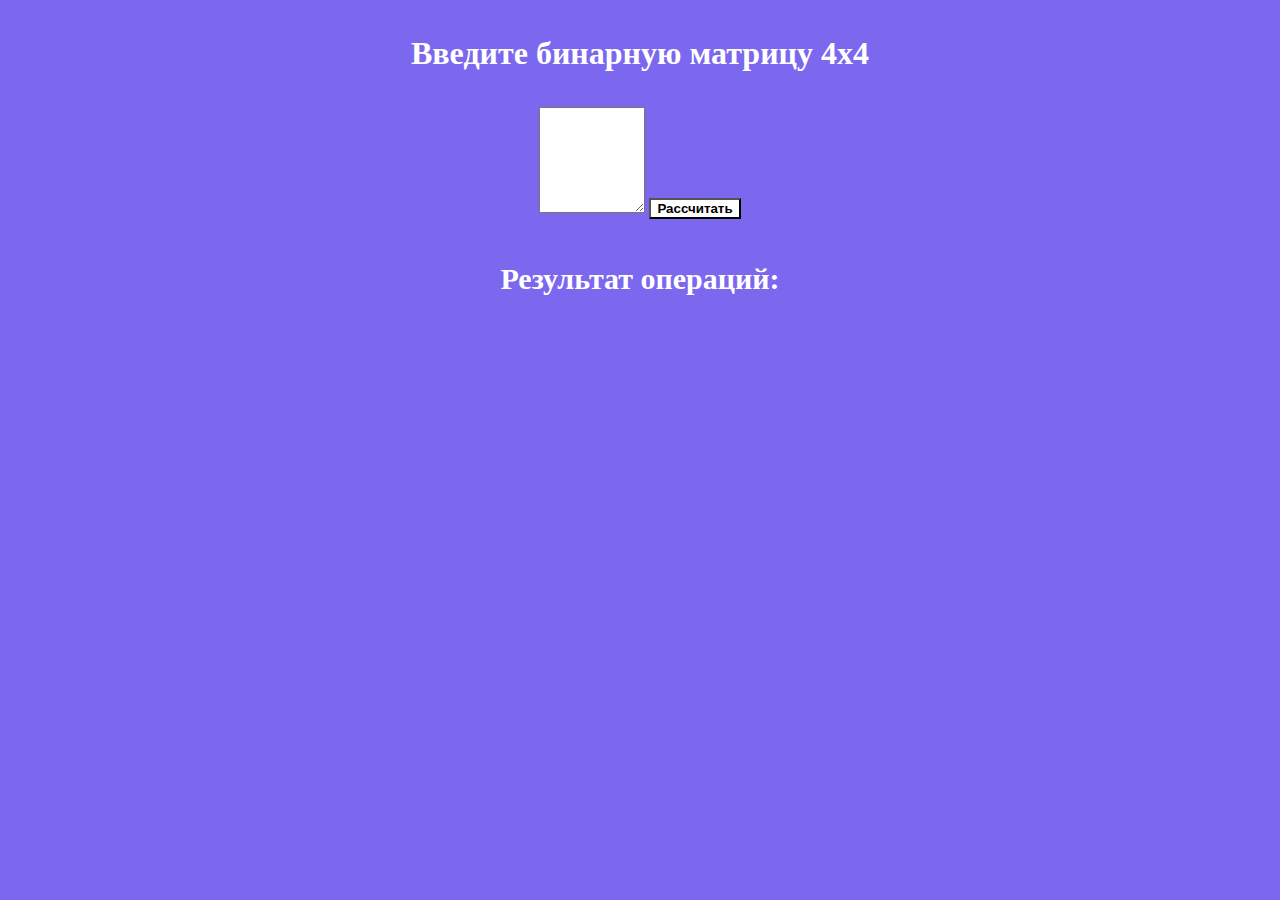
<file: МЛДМ/lab2/index.html>
<!DOCTYPE html>
<html lang="en">
<head>
    <meta charset="UTF-8">
    <title>LAB2</title>
    <script src="scripts/lab2.js"></script>
    <link rel="stylesheet" href="styles/lab2.css">
</head>
<body>
<h1 class="header">Введите бинарную матрицу 4х4</h1>
<textarea  class="arr"></textarea>
<input type="button" value="Рассчитать" class="btn" onclick="rasschet();"/>
<h2 class="header_inner">Результат операций:</h2>
<p class="res" id="outResult"></p>
</form>
</body>
</html>
</file>
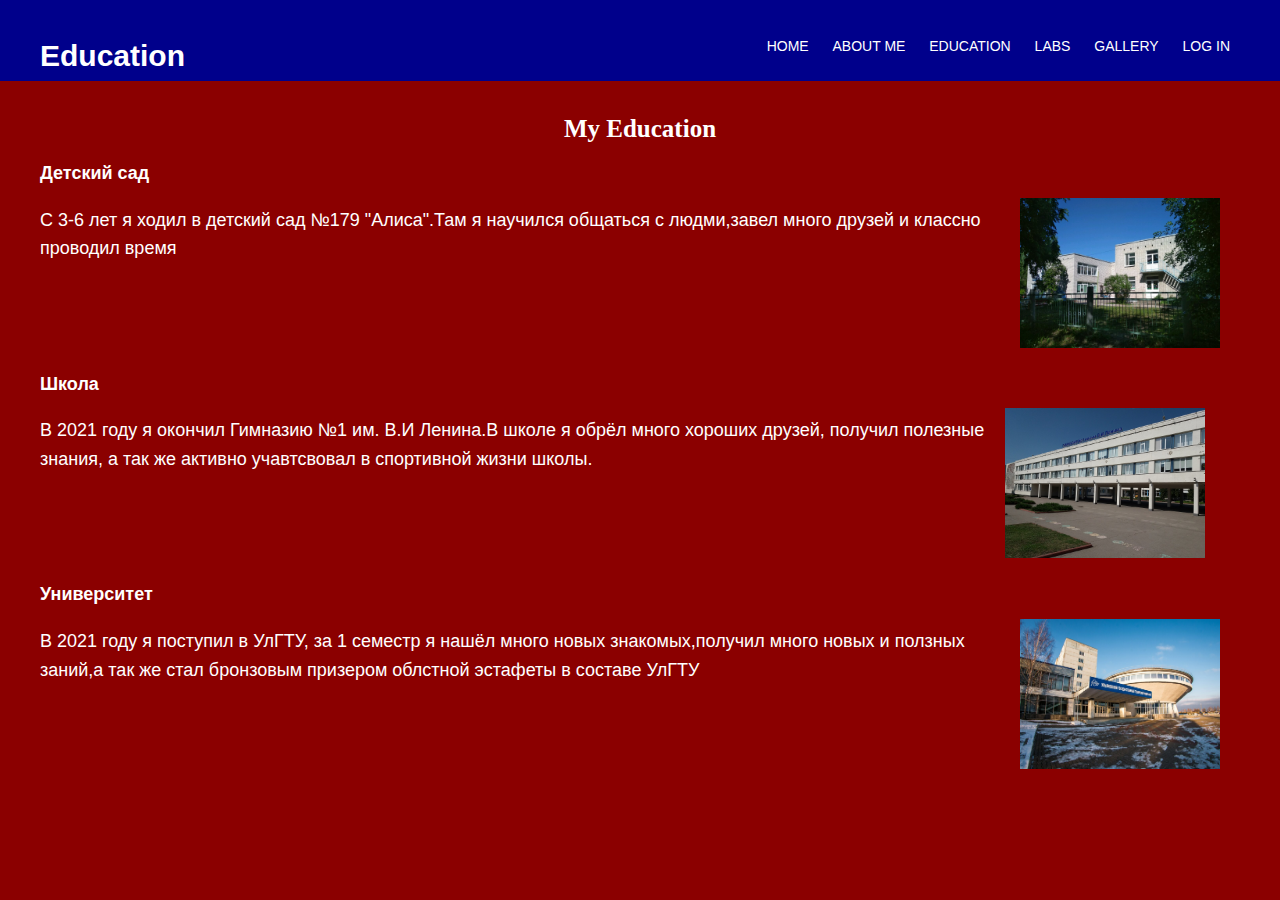
<file: education.html>
<!DOCTYPE html>
<html lang="en">
<head>
    <meta charset="UTF-8">
    <title>Title</title>
    <link rel="stylesheet" href="styles/styles.css">
    <link rel="stylesheet" href="styles/education.css">

</head>
<body>
<header class="header">
    <div class="container">
        <div class="header_inner">
            <div class="logo">
                Education
            </div>
            <nav class="nav">
                <a class="nav_link" href="index.html">Home</a>
                <a class="nav_link" href="about.html">About me</a>
                <a class="nav_link" href="education.html">Education</a>
                <a class="nav_link" href="labs.html">Labs</a>
                <a class="nav_link" href="gallery.html">Gallery</a>
                <a class="nav_link" href="logIn.html">Log in</a>
            </nav>
        </div>
    </div>
</header>
<div class="intro">
    <div class="container">
        <h3>My Education</h3>
        <div class="container_inner">
                <section>
                    <h4>Детский сад</h4>
                    <div class="ds">
                        <div>
                            <p>С 3-6 лет я ходил в детский сад №179 "Алиса".Там я научился общаться с людми,завел много друзей и классно проводил время</p>
                        </div>
                        <img src="img/detsad.jpg" alt="фото не загрузилось">
                    </div>
                </section>
                <section>
                    <h4>Школа</h4>
                        <div class="school">
                            <div>
                                <p>В 2021 году я окончил Гимназию №1 им. В.И Ленина.В школе я обрёл много хороших друзей, получил полезные знания, а так же активно учавтсвовал в спортивной жизни школы.</p>

                            </div>
                            <img src="img/school1.jpg" alt="фото не загрузилось">
                        </div>
                </section>
                <section>
                    <h4>Университет</h4>
                    <div class="univer">
                        <div>
                            <p>В 2021 году я поступил в УлГТУ, за 1 семестр я нашёл много новых знакомых,получил много новых и ползных заний,а так же стал бронзовым призером облстной эстафеты в составе УлГТУ</p>
                        </div>
                        <img src="img/uls.jpg" alt="фото не загрузилось">
                    </div>
                </section>
            


        </div>
    </div>
</div>
</body>
</html>
</file>
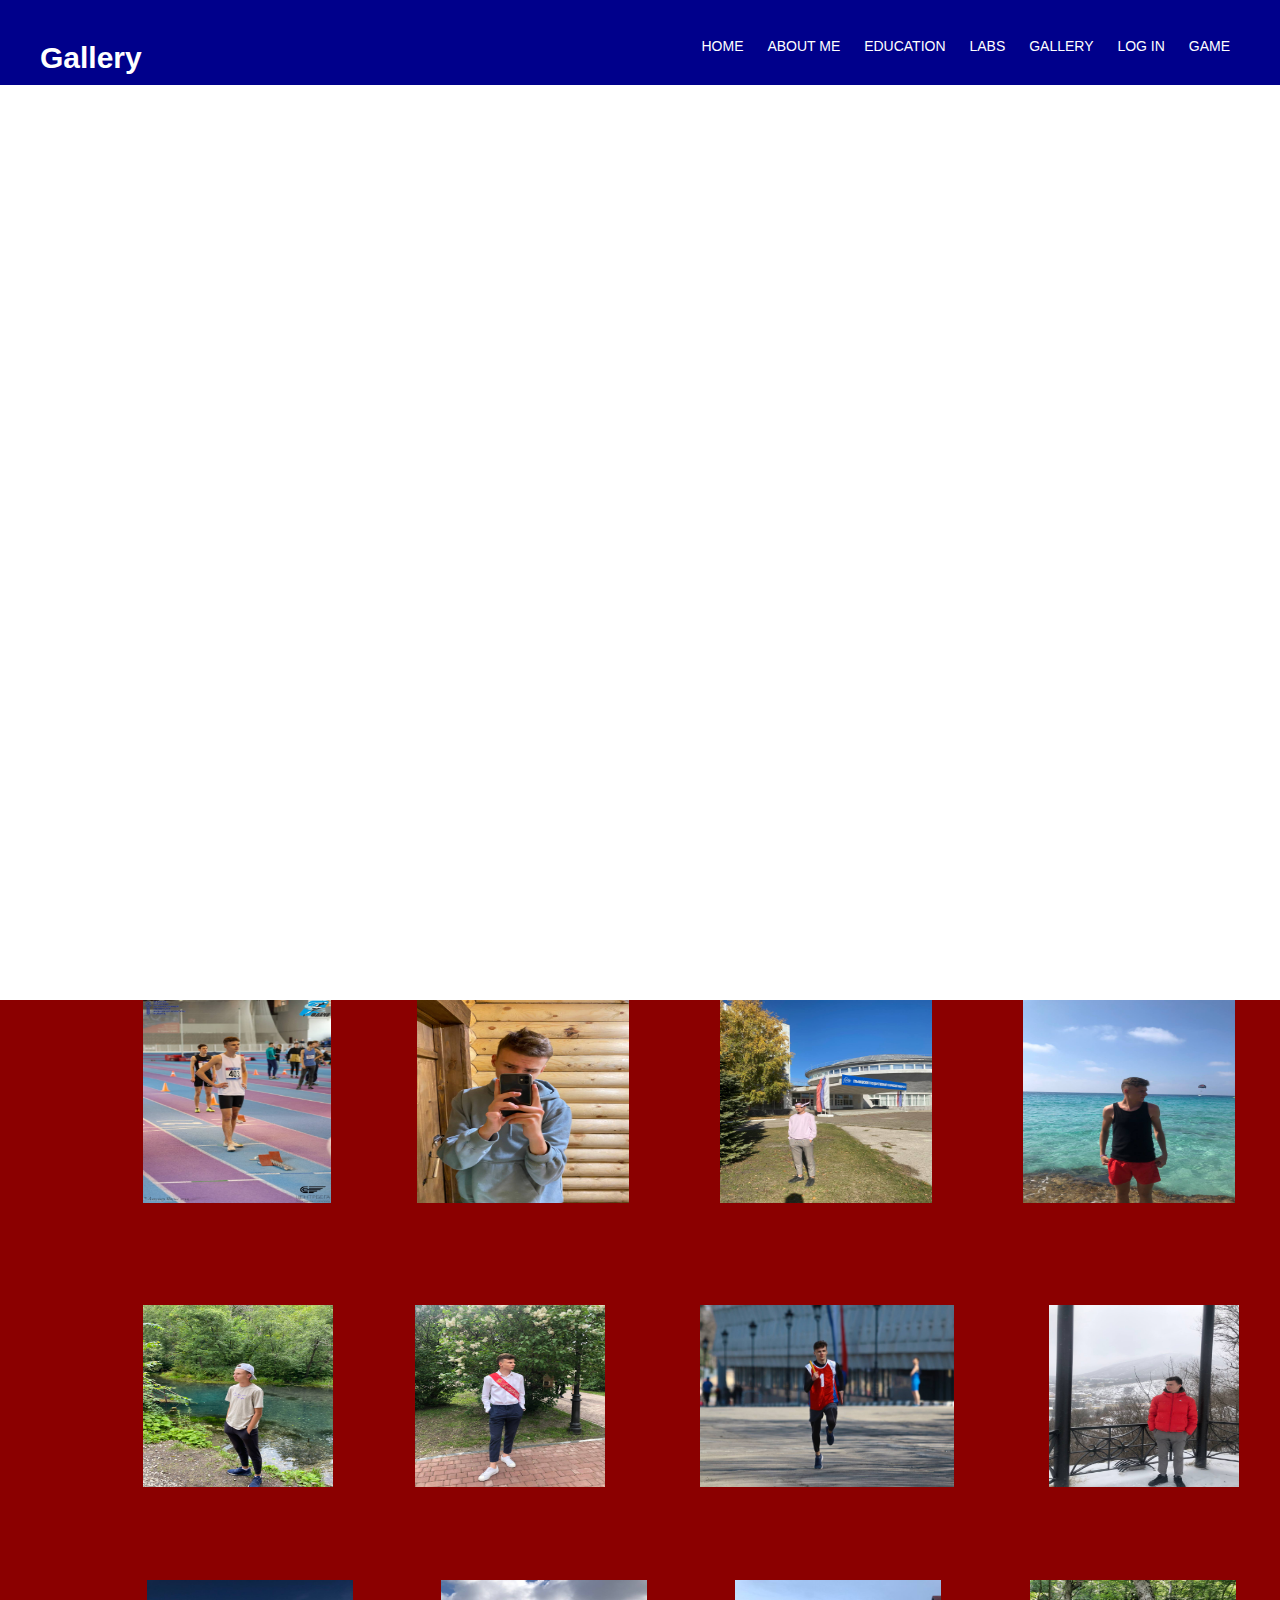
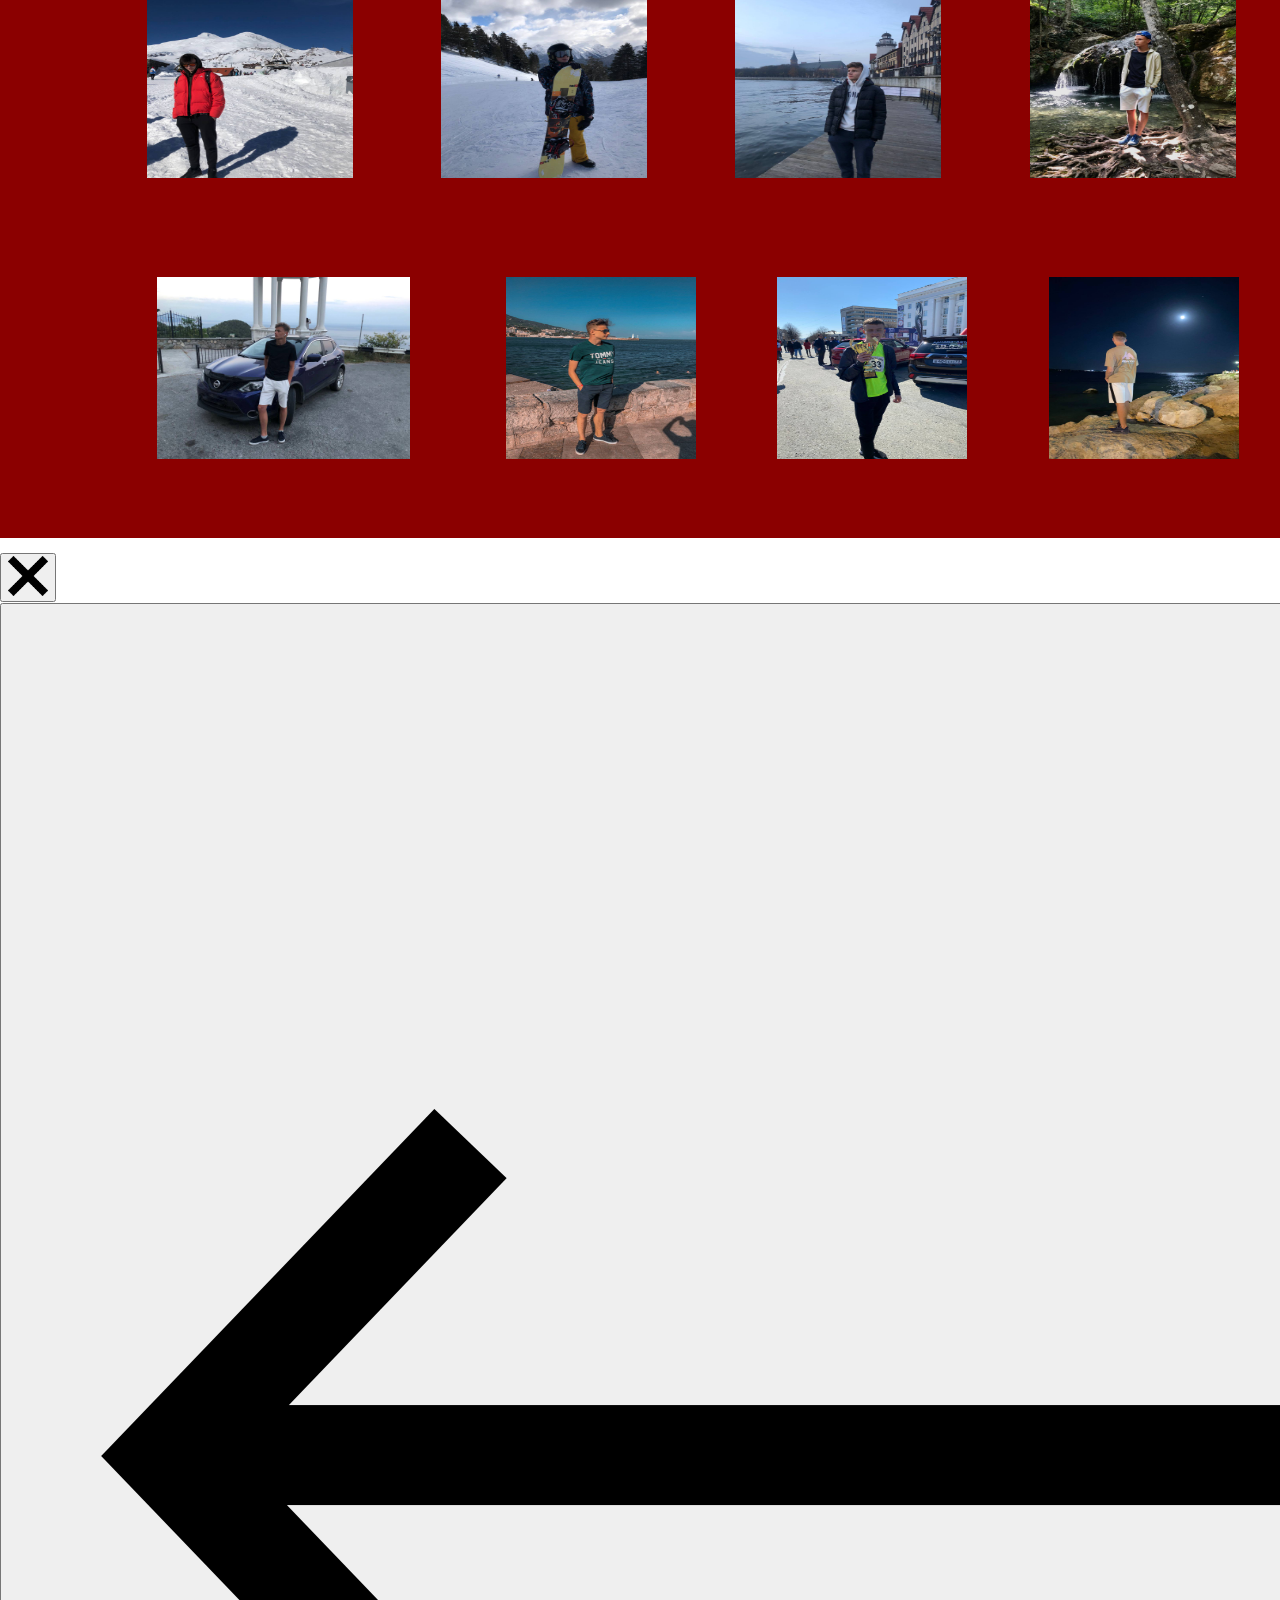
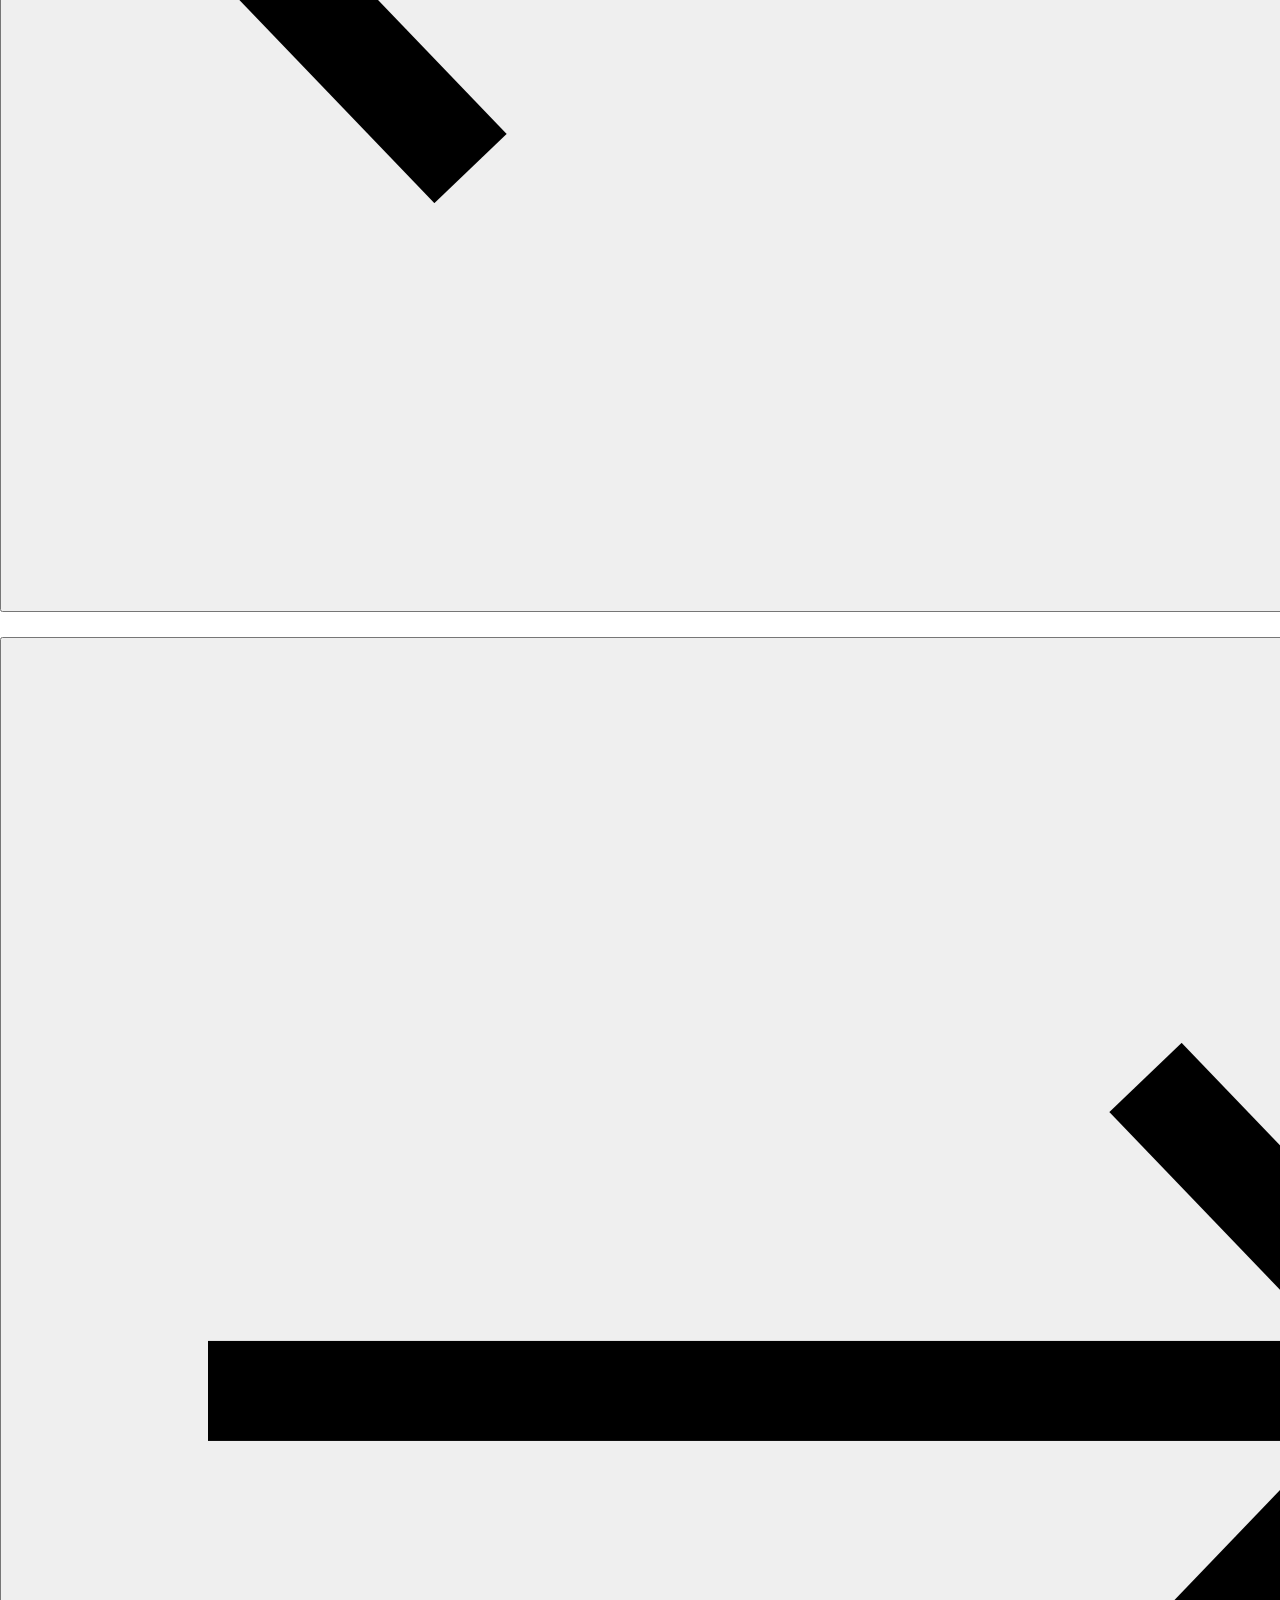
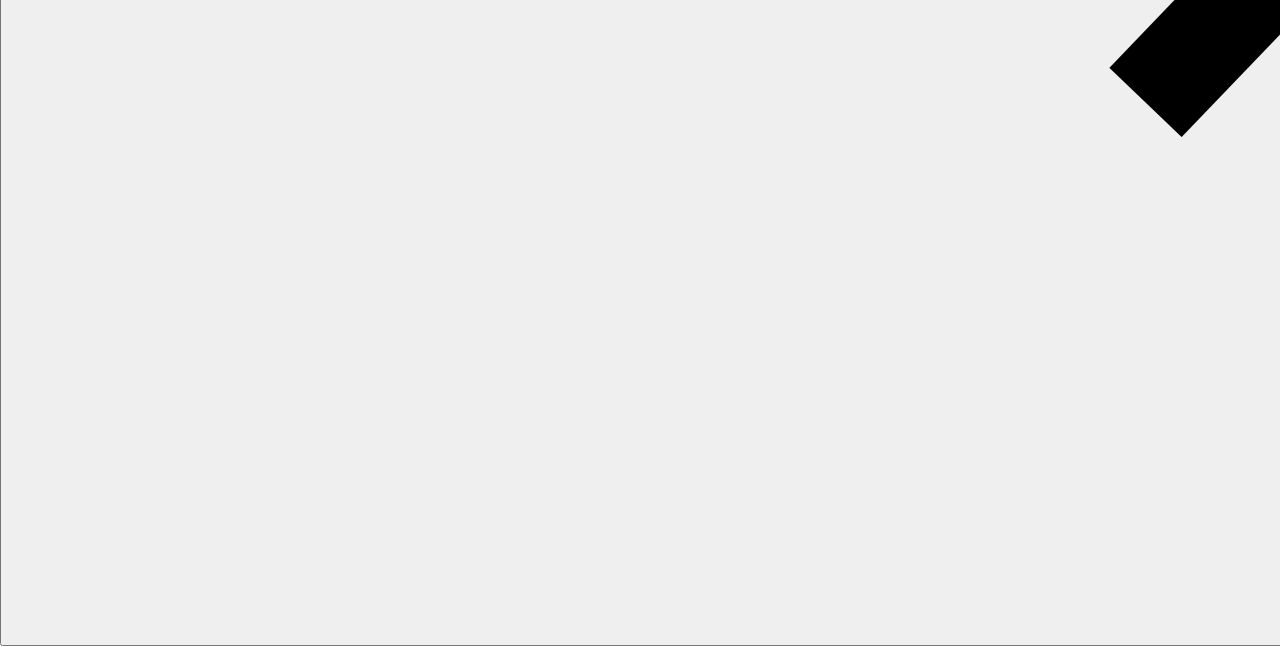
<file: gallery.html>
<!DOCTYPE html>
<html lang="en">
<head>
    <meta charset="UTF-8">
    <title>Title</title>
    <link rel="stylesheet" href="styles/styles.css">
    <link rel="stylesheet" href="styles/gallerry.css">
    <script type="text/javascript" src="scripts/jquery-3.6.0.js"></script>
    <script type="text/javascript" src="scripts/gallery.js"></script>
</head>
<body>
<header class="header">
    <div class="container">
        <div class="header_inner">
            <div class="logo">
                Gallery
            </div>
            <nav class="nav">
                <a class="nav_link" href="index.html">Home</a>
                <a class="nav_link" href="about.html">About me</a>
                <a class="nav_link" href="education.html">Education</a>
                <a class="nav_link" href="labs.html">Labs</a>
                <a class="nav_link" href="gallery.html">Gallery</a>
                <a class="nav_link" href="logIn.php">Log in</a>
                <a class="nav_link" href="gamepage.php">Game</a>
            </nav>
        </div>
    </div>
</header>
<div class="gallery">
        <ul>
            <li><img src="img/001.jpg" onclick="Show(1)"></li>
            <li><img src="img/002.jpg" onclick="Show(2)"></li>
            <li><img src="img/003.jpg" onclick="Show(3)"></li>
            <li><img src="img/004.jpg" onclick="Show(4)"></li>
        </ul>
        <ul>
            <li><img src="img/005.jpg" onclick="Show(5)"></li>
            <li><img src="img/006.jpg" onclick="Show(6)"></li>
            <li><img src="img/007.jpg" onclick="Show(7)"></li>
            <li><img src="img/008.jpg" onclick="Show(8)"></li>
        </ul>
        <ul>
            <li><img src="img/009.jpg" onclick="Show(9)"></li>
            <li><img src="img/010.jpg" onclick="Show(10)"></li>
            <li><img src="img/011.jpg" onclick="Show(11)"></li>
            <li><img src="img/012.jpg" onclick="Show(12)"></li>
        </ul>
        <ul>
            <li><img src="img/013.jpg" onclick="Show(13)"></li>
            <li><img src="img/014.jpg" onclick="Show(14)"></li>
            <li><img src="img/015.jpg" onclick="Show(15)"></li>
            <li><img src="img/016.jpg" onclick="Show(16)"></li>
        </ul>
    </div>
    <div class="main">
        <div class="content_gallery">
            <button class="btn_close"><img src="img/close.png" width="40" alt=""></button>
            <div class="main_gallery">
                <div class="buttons" onclick="Left()">
                    <button><img class="but" src="img/left.png"></button>
                </div>
                <div class="photo">
                    <img id="main_img" >
                </div>
                <div class="buttons" onclick="Right()">
                    <button><img class="but" src="img/right.png"></button>
                </div>
            </div>
        </div>
    </div>
</div>
</body>
</html>
</file>
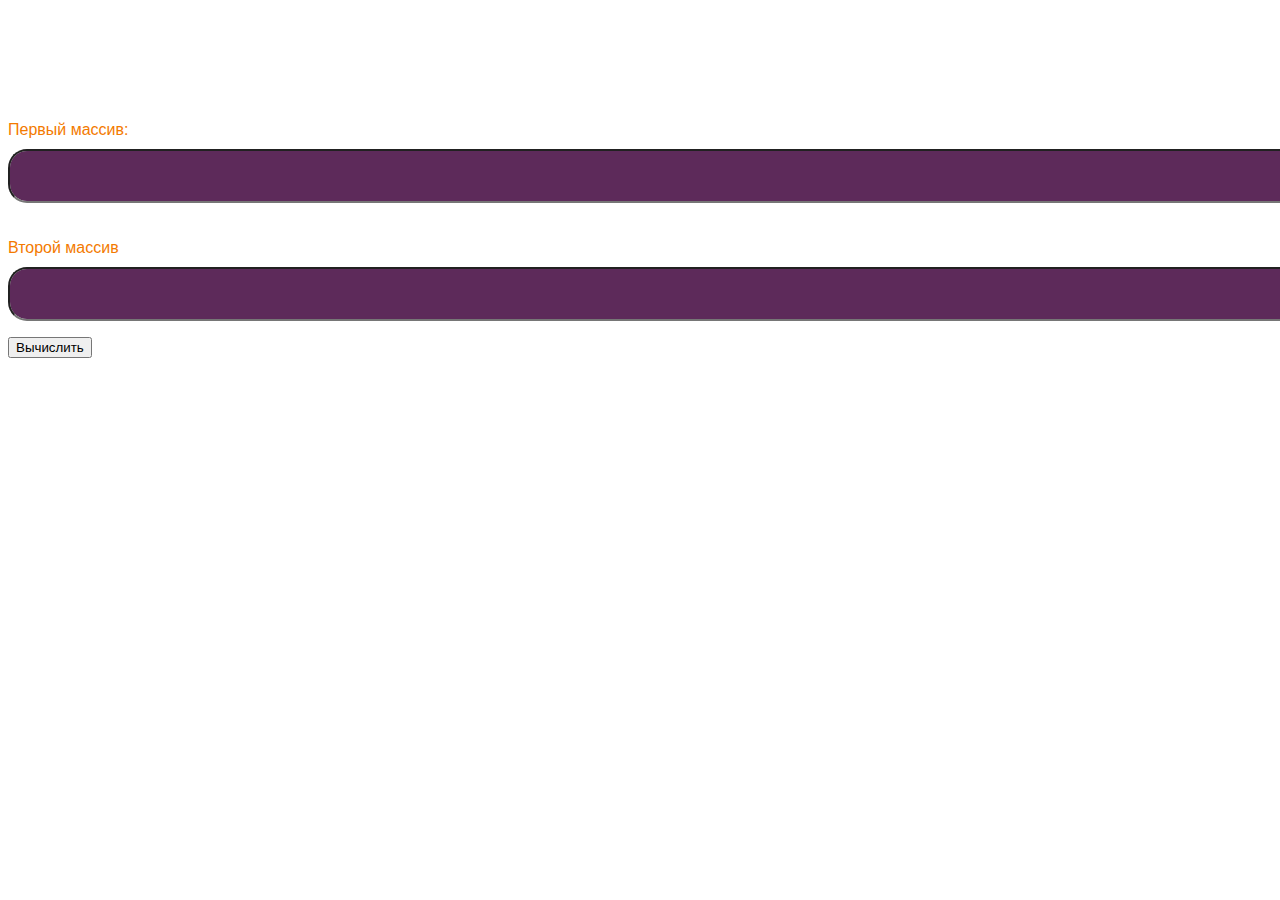
<file: МЛДМ/lab1/lab1.html>
<!DOCTYPE html>
<html lang="">

<head>
    <meta charset="utf-8" />
    <title>labOne</title>
    <link rel="stylesheet" href="styles/lab1.css">
</head>
<body>
<div class="lab1">
    <h1>Операции</h1>
    <h3>Ввод данных: cicj</h3>
    <label for="arr1">Первый массив:</label>
    <input type="text" class="str" id="arr1">
    <br><br><label for="arr2">Второй массив</label>
    <input type="text" class="str" id="arr2">
    <p class="result" id="result"></p>
</div>
<button onclick="res()" class="btn" >Вычислить</button>
</body>
</head>
<script src="scripts/lab 1.js"></script>
</html>
</file>
<file: МЛДМ/lab2/styles/lab2.css>
body{
    margin: 0;
    text-align: center;
    line-height: 2;
    background: #7B68EE;
}
.header{
    color: #fff;
}
.header_inner{
    color: #fff;
    font-size: 30px;
    font-weight: 700;
}
.arr{
    height: 100px;
    width: 100px;

}
.res{
    font-size: 30px;
    color: #fff;
}
.btn {
    background: #fff;
    font-weight: 700;
    transition: .2s linear;
}
.btn:hover{
    background: #000;
    color: #fff;
}
</file>
<file: styles/styles.css>
body{
    margin: 0;
    font-family: 'Montserrat', sans-serif;
    font-size: 15px;
    line-height: 1.6;
    color: #333;
}
*,
* :before,
* :after {
    box-sizing: border-box;
}
h1,h2,h3,h4,h5,h6{
    margin: 0;
}
/*container*/
.container{
    width: 100%;
    max-width: 1200px;
    margin: 0 auto;
}
/*intro*/
.intro{
    display: flex;
    flex-direction: column;
    justify-content: center;
    width: 100%;
    height: 100vh;
    background-color: darkred;
}
.intro_inner{

    width: 100%;
    max-width: 880px;
    margin: 0 auto;
    text-align: center;
}
.intro_title{
    color: #fff;
    font-size: 150px;
    font-weight: 700;
    text-transform: uppercase;
    text-align: center;
    line-height: 1;
}
.intro_title:after{
    content: "";
    display: block;
    width: 60px;
    height: 3px;
    background-color: #fff;
    margin: 60px auto;
}

.intro_suptitle{
    margin-bottom: 15px;
    font-size: 72px;
    color: #fff;
    text-align: center;
    font-family: 'Kaushan Script', cursive;
}
.header{
    background: #00008B;
    padding-top: 30px;
    width: 100%;
    position: absolute;
    margin: auto 0;
    top: 0;
    left: 0;
    right: 0;
    z-index: 1000;
}
.header_inner{
    display: flex;
    justify-content: space-between;
    align-items: center;
    margin: auto 0;
}
.logo{
    font-size: 30px;
    font-weight: 700;
    color: #fff;
}
.nav{
    font-size: 14px;
    text-transform: uppercase;
}
.nav_link{
    display: inline-block;
    vertical-align: top;
    margin: 0 10px;
    margin-top: 1%;
    margin-bottom: 5%;
    color: #fff;
    text-decoration: none;

    transition: color .2s linear;
}
.link:after{
    content: "";
    display: block;
    width: 100%;
    height: 3px;
    display: none;
    background-color: #fff;
    position: absolute;
    top: 100%;
    left: 0;
    z-index: 1;
}
.nav_link:hover{
    color: #f60303;
}
.nav_link:hover:after{
    display: block;
}
.btn{
    display: inline-block;
    vertical-align: top;

    border: 3px solid #fff;
    color: #fff;
    font-size: 14px;
    font-weight: 700;
    padding: 8px 30px;
    text-decoration: none;
    transition: background .1s linear,color .1s linear;
}
.btn:hover{
    background-color: #fff;
    color: #333;
}
</file>
<file: styles/education.css>
h3{
    color: #fff;
    text-align: center;
    font-size: 25px;
    font-family: 'Kaushan Script', cursive;
    margin-bottom: 10px;
}
.container_inner{
    color: #fff;
    font-size: 18px;
}
.list{
    display: flex;
    flex-direction: row;
    justify-content: space-around;
    margin-top: 10px;

}
.list>div{

}
.list>div>p{
    
}
.ds{
    display: flex;
    flex-direction: row;
    margin-bottom: 7px;
}
.ds img{
    width: 200px;
    height: 150px;
    float: right;
    margin: 10px 20px 15px 5px;
}
.dt>div{
    width: 80%;
    margin-left: 5px;
}
.school{
    display: flex;
    flex-direction: row;
    margin-bottom: 7px;
}
.school img{
    width: 200px;
    height: 150px;
    float: right;
    margin: 10px 20px 15px 5px;
}
.school>div{
    width: 80%;
}
.univer{
    display: flex;
    flex-direction: row;
    margin-bottom: 7px;
}
.univer img{
    height: 150px;
    width: 200px;
    float: right;
    margin: 10px 20px 15px 5px;
}
</file>
<file: styles/gallerry.css>
.gallery{
    margin-top: 1000px;
    background: darkred;

}
.gallery img{
    width: 70%;
    height: 70%;
    cursor: pointer;
}
ul{
    list-style: none;
    display: flex;
    flex-direction: row;
    text-align: center;
    padding-left: 8%;

}
.photos{
    justify-content: center;
    display: flex;
    flex-direction: column;
    margin: 0 1% 3% 1%;
}
</file>
<file: МЛДМ/lab1/styles/lab1.css>
body {
    animation: rainbow 40s infinite;
    font-family: 'Montserrat', sans-serif;
    font-weight: 300;
    color: #fff;
}

@keyframes rainbow {
    0% { background-color: #fff; }
    2.9% { background-color: #090212; }
    16.9% { background-color: #0f0539; }
    29.2% { background-color: #170854; }
    41.8% { background-color: #0c022a; }
    69.4% { background-color: #170854; }
    100% { background-color: #0f0539;}
}


th, td {vertical-align: top;}

.container {
    width: 31%;
    padding-right: 3%;
    padding-left: 3%;
    margin-right: auto;
    margin-left: auto;
    margin: 0 auto;
}

@media (min-width: 576px) {
    .container, .container-sm {
        max-width: 540px;
    }
}

@media (min-width: 768px) {
    .container, .container-sm, .container-md {
        max-width: 720px;
    }
}

@media (min-width: 992px) {
    .container, .container-sm, .container-md, .container-lg {
        max-width: 960px;
    }
}

@media (min-width: 1200px) {
    .container, .container-sm, .container-md, .container-lg, .container-xl {
        max-width: 1140px;
    }
}

.lab1 {
    margin-bottom: 1rem;
}

.str {
    margin-top: 10px;
    display: block;
    width: 100%;
    height: calc(1.5em + 0.75rem + 2px);
    padding: 0.375rem 0.75rem;
    font-size: 1rem;
    font-weight: 400;
    line-height: 1.5;
    background-clip: padding-box;
    border-radius: 19px;
    transition: border-color 0.15s ease-in-out, box-shadow 0.15s ease-in-out;
}

label {color: #f37a00;}

input {
    color: #090909;
    outline: 0;
    outline-offset: 0;
    background-color: #5d2a5a;
}
</file>
